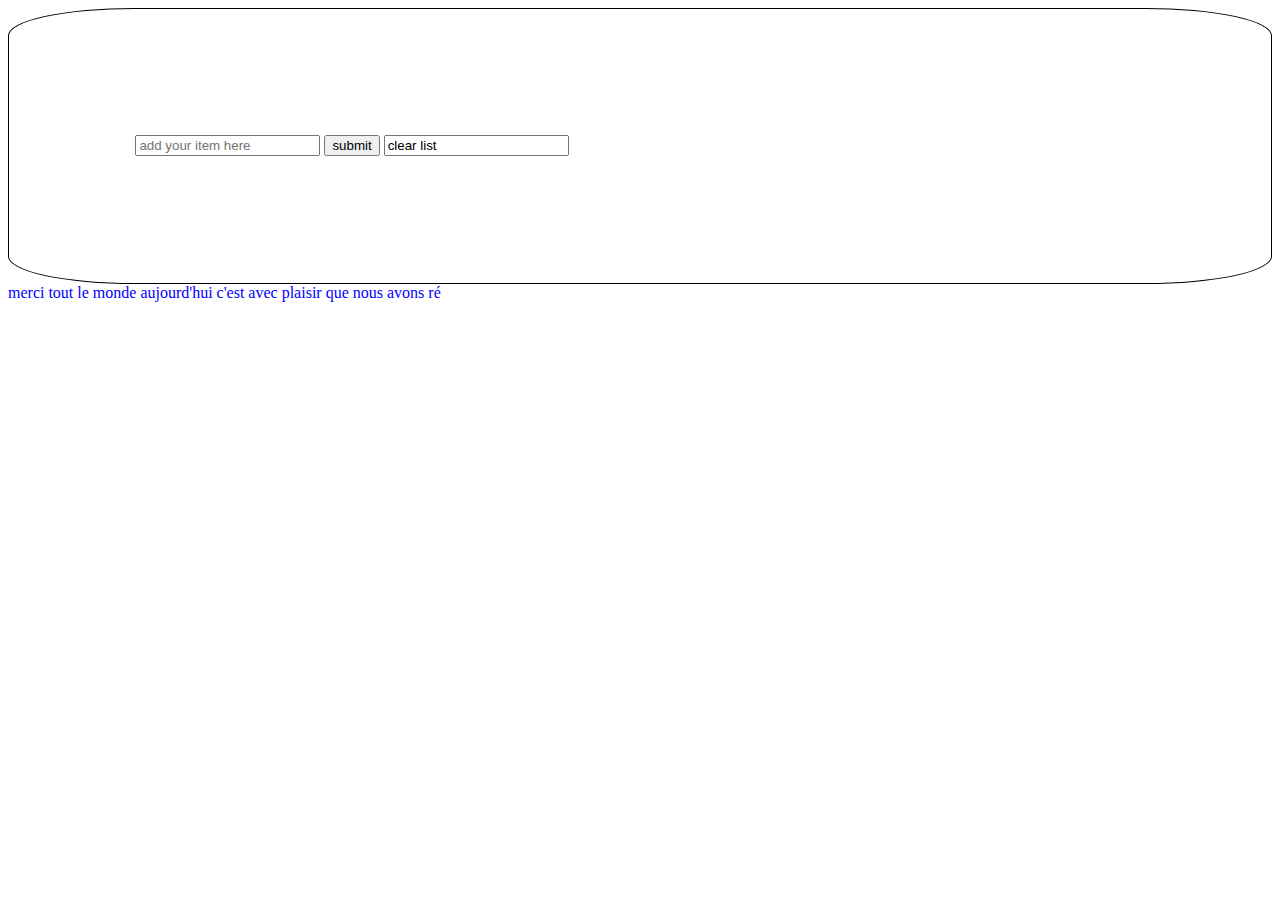
<file: javaScript/index.html>
<!DOCTYPE html>
<html>
<head>
	<link rel="stylesheet" href="style.css">
</head>
<body>
<div class="title">
	<div class="border">
		<div class="title"></div>
		<div class="buttons">
			<div class="first-input">
				<input type="text" id="1" class="order" name="first-input" placeholder="add your item here" onblur="getVal()">
				<input type="submit" class="submit" id="2" name="second-input" value="submit">
				<input type="text" id="3" name="third-input" value="clear list">
			</div>
		</div>
	</div>

<div id ="hello">merci tout le monde aujourd'hui c'est avec plaisir que nous avons ré</div>
	
</div>
<script src="index.js"></script>
</body>
</html>
</file>
<file: javaScript/style.css>
body {
	color : blue;
}


.border {
	border: 1px solid black;
	padding: 10%;
	border-radius:10% ;
}
</file>
